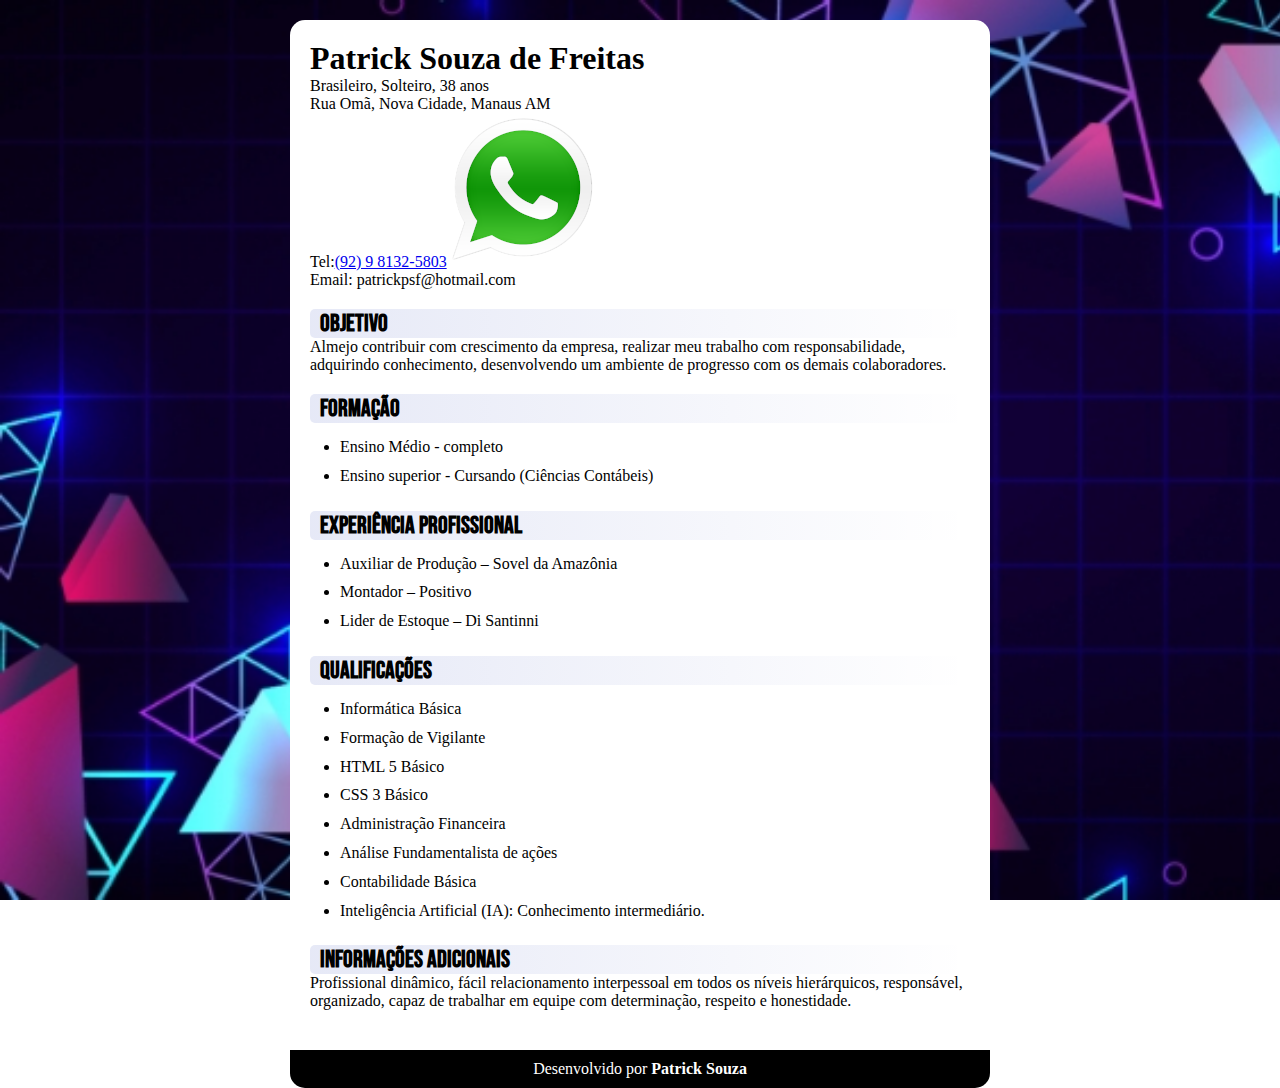
<file: index.html>
<!DOCTYPE html>
<html lang="pt-br">
<head>
    <meta charset="UTF-8">
    <meta http-equiv="X-UA-Compatible" content="IE=edge">
    <meta name="viewport" content="width=device-width, initial-scale=1.0">
    <title>Curriculum</title>
    <link rel="shortcut icon" href="imagens/curriculum.png" type="image/x-icon">
    <link rel="stylesheet" href="style.css">
</head>
<body>
    <main>
        <header>
            <h1>Patrick Souza de Freitas</h1>
        </header>
        <section id="dados">
           <p>Brasileiro, Solteiro, 38 anos</p>
           <p>Rua Omã, Nova Cidade, Manaus AM</p>
           <p>Tel:<a href="https://api.whatsapp.com/send?lpt_BR&phone=5592981325803" target="_blank">(92) 9 8132-5803</a><img src="imagens/whatsapp-pq.png" alt=""></p> 
           <p>Email: patrickpsf@hotmail.com</p>
            
        </section>

        <h2>Objetivo </h2>

        <p class="h1">Almejo contribuir com crescimento da empresa, realizar meu trabalho com responsabilidade, adquirindo conhecimento, desenvolvendo um ambiente de progresso com os demais colaboradores.</p>
        

        <h2>Formação</h2>

        <ul>
            <p><li>Ensino Médio - completo</li></p>
            <p><li>Ensino superior  - Cursando (Ciências Contábeis)</li></p>
        </ul>
        
        <h2>Experiência profissional</h2>

        <ul>
            <p><li>Auxiliar de Produção – Sovel da Amazônia</li></p>
            <p><li>Montador – Positivo</li></p>
            <p><li>Lider de Estoque – Di Santinni</li></p>
        </ul>


        <h2>Qualificações</h2>

        
        <ul class="h">
            <li>Informática Básica</li>
            <li>Formação de Vigilante</li>
            <li>HTML 5 Básico</li>
            <li>CSS 3 Básico</li>
            <li>Administração Financeira</li>
            <li>Análise Fundamentalista de ações</li>
            <li>Contabilidade Básica</li>
            <li>Inteligência Artificial (IA): Conhecimento intermediário.</li>
        </ul>
        
        

        <h2>Informações Adicionais </h2>

        <p class="h1">Profissional dinâmico, fácil relacionamento interpessoal em todos os níveis hierárquicos, responsável, organizado, capaz de trabalhar em equipe com determinação, respeito e honestidade.</p>

    </main>
    <footer>
        <p>Desenvolvido por <strong><a href="https://api.whatsapp.com/send?lpt_BR&phone=5592981325803" target="_blank"">Patrick Souza</a></strong></p>
    </footer>

    
</body>
</html>
</file>
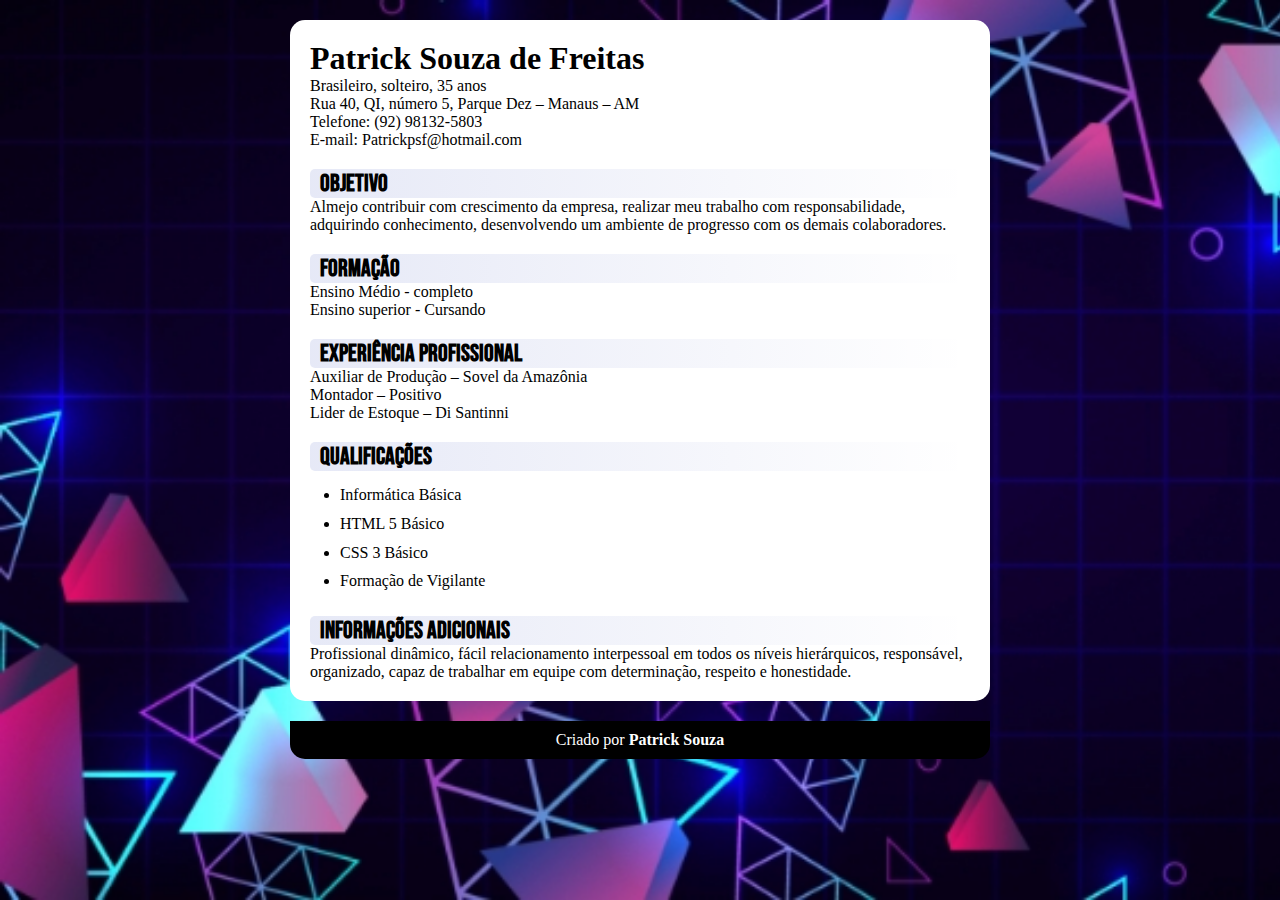
<file: index.html.html>
<!DOCTYPE html>
<html lang="pt-br">
<head>
    <meta charset="UTF-8">
    <meta http-equiv="X-UA-Compatible" content="IE=edge">
    <meta name="viewport" content="width=device-width, initial-scale=1.0">
    <title>Curriculum</title>
    <link rel="shortcut icon" href="imagens/curriculum.png" type="image/x-icon">
    <link rel="stylesheet" href="style.css">
</head>
<body>
    <main>
        <header>
            <h1>Patrick Souza de Freitas</h1>
        </header>
        <section>
            <p>
            Brasileiro, solteiro, 35 anos </p>                                                                                                      <p>Rua 40, QI, número 5, Parque Dez – Manaus – AM</p>
            <p>Telefone: (92) 98132-5803</p>
            <p>E-mail: Patrickpsf@hotmail.com</p>
        </section>

        <h2>Objetivo </h2>

        <p>Almejo contribuir com crescimento da empresa, realizar meu trabalho com responsabilidade, adquirindo conhecimento, desenvolvendo um ambiente de progresso com os demais colaboradores.</p>
        

        <h2>Formação</h2>

        <p>Ensino Médio - completo</p>
        <p>Ensino superior  - Cursando</p>
        <r>
        <h2>Experiência profissional</h2>
        <p>Auxiliar de Produção – Sovel da Amazônia</p>
        <p>Montador – Positivo</p>
        <p>Lider de Estoque – Di Santinni</p>


        <h2>Qualificações</h2>

        <ul>
            <li>Informática Básica</li>
            <li>HTML 5 Básico</li>
            <li>CSS 3 Básico</li>
            <li>Formação de Vigilante</li>
        </ul>
        

        <h2>Informações Adicionais </h2>

        <p>Profissional dinâmico, fácil relacionamento interpessoal em todos os níveis hierárquicos, responsável, organizado, capaz de trabalhar em equipe com determinação, respeito e honestidade.</p>

    </main>
    <footer>
        <p>Criado por <strong>Patrick Souza</strong></p>
    </footer>

    
</body>
</html>
</file>
<file: style.css>
@charset "UTF-8";

@import url('https://fonts.googleapis.com/css2?family=Bebas+Neue&display=swap');

:root {
    --fonte-titulo: 'Bebas Neue', cursive;
}

/* RESET */
* {
    margin: 0;
    padding: 0;
    box-sizing: border-box;
}

body {
    background-image: url(imagens/imagem2.jpg);
    background-size: cover;
    background-attachment: fixed;
}

/* CONTEÚDO PRINCIPAL */
main {
    background-color: #ffffff;
    max-width: 700px;
    margin: 20px auto;
    padding: 20px;
    border-radius: 15px;
}

/* TOPO */
.topo {
    display: flex;
    gap: 20px;
    align-items: center;
    background-image: linear-gradient(to right, rgba(11, 38, 172, 0.1), transparent);
    padding: 20px;
    border-radius: 12px;
    margin-bottom: 20px;
}

/* FOTO */
.foto img {
    width: 120px;
    height: 120px;
    object-fit: cover;
    border-radius: 8px;
    box-shadow: 2px 2px 6px rgba(0,0,0,0.2);
}
.info img {
    display: inline-flex;
    max-width: 20px;
    margin-bottom: -6px;
}

/* INFO */
.info h1 {
    font-family: var(--fonte-titulo);
    font-size: 2em;
}
.div h1 {
    font-family: var(--fonte-titulo);
    font-size: 1em;
}


.info p {
    font-family: Arial, Helvetica, sans-serif;
    margin: 4px 0;
}

/* TÍTULOS */
h2 {
    font-family: var(--fonte-titulo);
    margin-top: 20px;
    padding-left: 10px;
    background-image: linear-gradient(to right, rgba(11, 38, 172, 0.1), transparent);
    border-radius: 5px;
}


/* TEXTOS */
.texto {
    margin-top: 10px;
    padding-left: 10px;
    text-align: justify;
    font-family: Arial, Helvetica, sans-serif;
}

/* LISTAS */
ul {
    margin-top: 10px;
    margin-left: 30px;
}

ul li {
    line-height: 1.8em;
}

/* EXPERIÊNCIA */
.experiencia li {
    margin-bottom: 15px;
}

.experiencia p {
    margin-left: 15px;
    margin-top: 5px;
    font-family: Arial, Helvetica, sans-serif;
}

/* FOOTER */
footer {
    background-color: black;
    max-width: 700px;
    margin: auto;
    text-align: center;
    padding: 10px;
    color: white;
    border-radius: 0 0 15px 15px;
}

footer a {
    color: white;
    text-decoration: none;
}

/* RESPONSIVO */
@media (max-width: 600px) {
    .topo {
        flex-direction: column;
        text-align: center;
    }

    .foto img {
        width: 100px;
        height: 100px;
    }

    ul {
        margin-left: 20px;
    }
}
</file>
